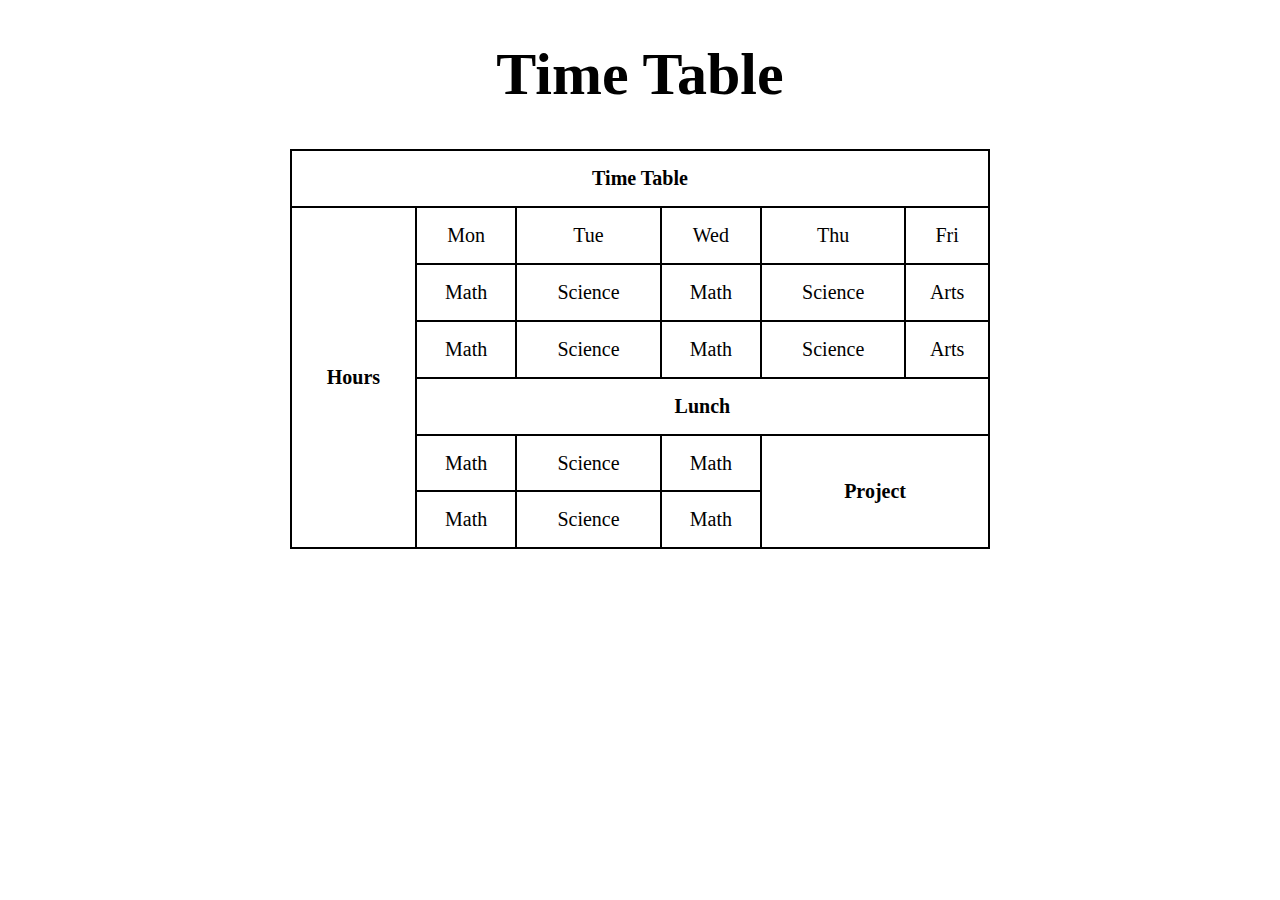
<file: test3-Q1/index.html>
<!DOCTYPE html>
<html lang="en">
<head>
    <meta charset="UTF-8">
    <meta name="viewport" content="width=device-width, initial-scale=1.0">
    <title>Time Table</title>
    <link rel="stylesheet" href="style.css">
</head>
<body>
    <div>
        <h1>Time Table</h1>
        <table>
            <tr>
                <th colspan="6">Time Table</th>
            </tr>
            <tr>
                <th rowspan="6">Hours</th>
                <td>Mon</td>
                <td>Tue</td>
                <td>Wed</td>
                <td>Thu</td>
                <td>Fri</td>
            </tr>
            <tr>
                <td>Math</td>
                <td>Science</td>
                <td>Math</td>
                <td>Science</td>
                <td>Arts</td>
            </tr>
            <tr>
                <td>Math</td>
                <td>Science</td>
                <td>Math</td>
                <td>Science</td>
                <td>Arts</td>
            </tr>
            <tr>
                <th colspan="5">Lunch</th>
            </tr>
            <tr>
                <td>Math</td>
                <td>Science</td>
                <td>Math</td>
                <th rowspan="2" colspan="2">Project</th>
            </tr>
            <tr>
                <td>Math</td>
                <td>Science</td>
                <td>Math</td>
            </tr>
        </table>
    </div>
</body>
</html>
</file>
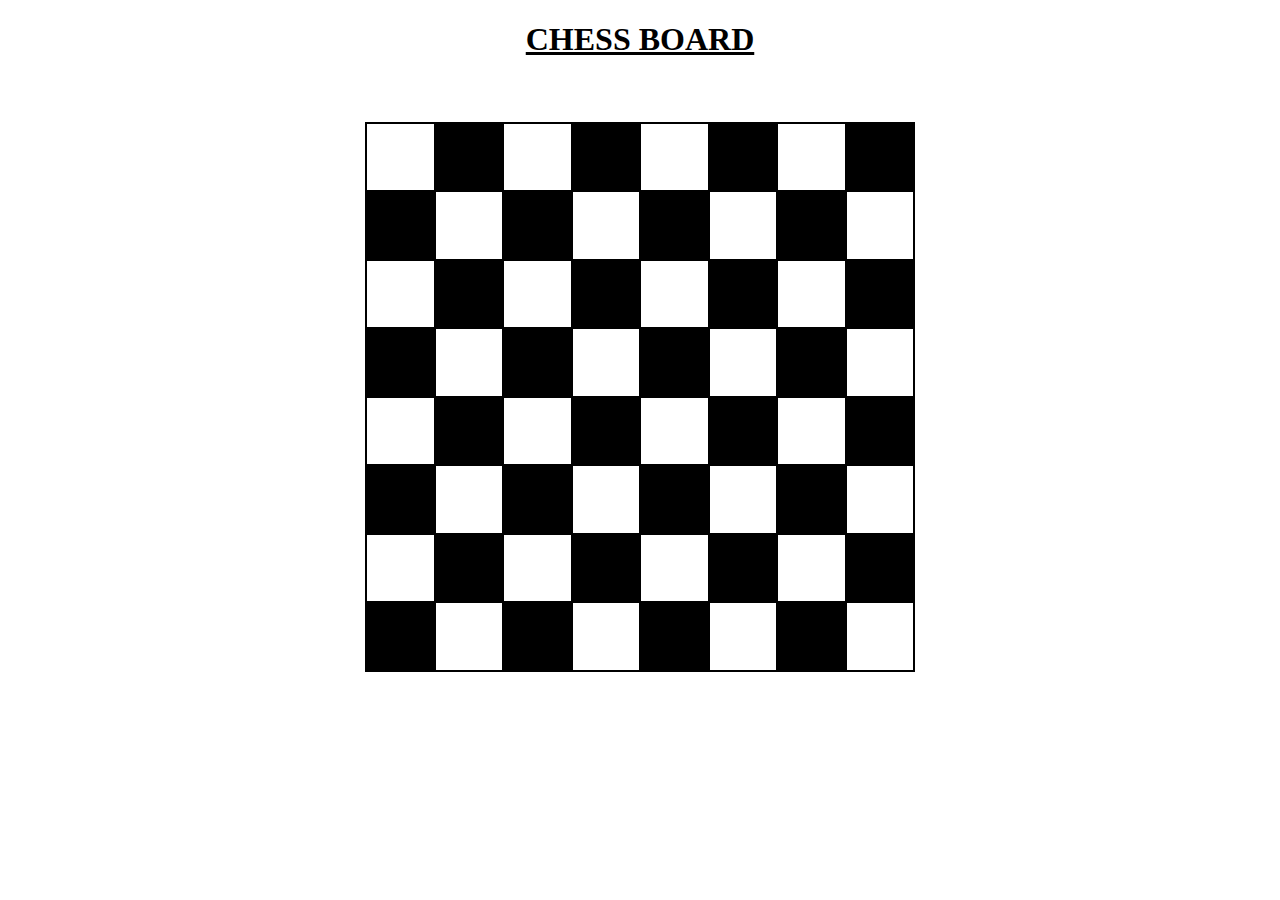
<file: test3-Q2/index.html>
<!DOCTYPE html>
<html lang="en">
<head>
    <meta charset="UTF-8">
    <meta name="viewport" content="width=device-width, initial-scale=1.0">
    <title>chess Board</title>
    <link rel="stylesheet" href="style.css">
</head>
<body>
    <h1>CHESS BOARD</h1>
    <table>
        <tr>
            <td class="white"></td>
            <td class="black"></td>
            <td class="white"></td>
            <td class="black"></td>
            <td class="white"></td>
            <td class="black"></td>
            <td class="white"></td>
            <td class="black"></td>
        </tr>
        <tr>
            <td class="black"></td>
            <td class="white"></td>
            <td class="black"></td>
            <td class="white"></td>
            <td class="black"></td>
            <td class="white"></td>
            <td class="black"></td>
            <td class="white"></td>
        </tr>
        <tr>
            <td class="white"></td>
            <td class="black"></td>
            <td class="white"></td>
            <td class="black"></td>
            <td class="white"></td>
            <td class="black"></td>
            <td class="white"></td>
            <td class="black"></td>
        </tr>
        <tr>
            <td class="black"></td>
            <td class="white"></td>
            <td class="black"></td>
            <td class="white"></td>
            <td class="black"></td>
            <td class="white"></td>
            <td class="black"></td>
            <td class="white"></td>
        </tr>
        <tr>
            <td class="white"></td>
            <td class="black"></td>
            <td class="white"></td>
            <td class="black"></td>
            <td class="white"></td>
            <td class="black"></td>
            <td class="white"></td>
            <td class="black"></td>
        </tr>
        <tr>
            <td class="black"></td>
            <td class="white"></td>
            <td class="black"></td>
            <td class="white"></td>
            <td class="black"></td>
            <td class="white"></td>
            <td class="black"></td>
            <td class="white"></td>
        </tr>
        <tr>
            <td class="white"></td>
            <td class="black"></td>
            <td class="white"></td>
            <td class="black"></td>
            <td class="white"></td>
            <td class="black"></td>
            <td class="white"></td>
            <td class="black"></td>
        </tr>
        <tr>
            <td class="black"></td>
            <td class="white"></td>
            <td class="black"></td>
            <td class="white"></td>
            <td class="black"></td>
            <td class="white"></td>
            <td class="black"></td>
            <td class="white"></td>
        </tr>
    </table>
</body>
</html>
</file>
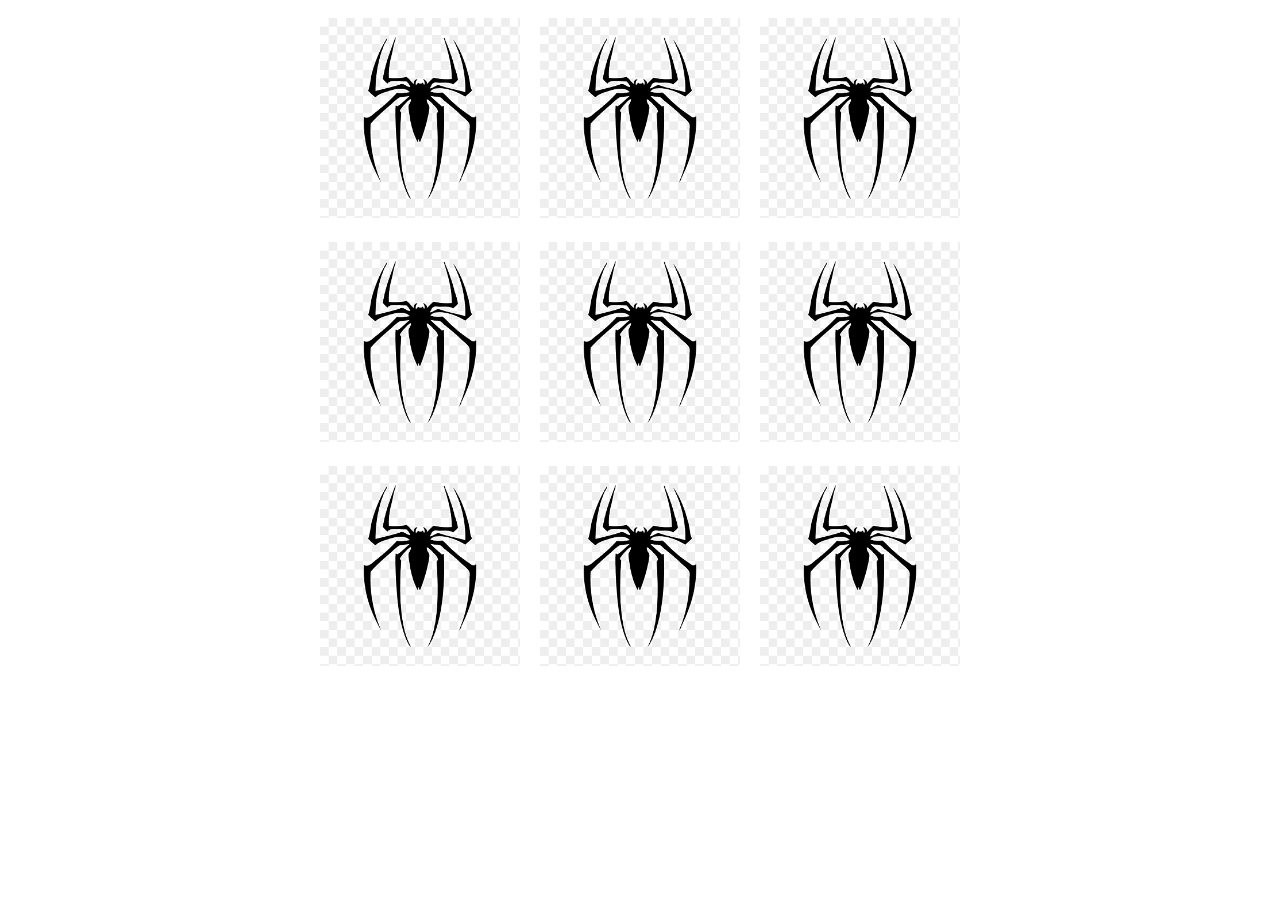
<file: text3-Q3/index.html>
<!DOCTYPE html>
<html lang="en">
<head>
    <meta charset="UTF-8">
    <meta name="viewport" content="width=device-width, initial-scale=1.0">
    <title>image</title>
    <link rel="stylesheet" href="style.css">
</head>
<body>
    <div class="container">
        <div><img src="image/spider.png" alt=""></div>
        <div><img src="image/spider.png" alt=""></div>
        <div><img src="image/spider.png" alt=""></div>
        <div><img src="image/spider.png" alt=""></div>
        <div><img src="image/spider.png" alt=""></div>
        <div><img src="image/spider.png" alt=""></div>
        <div><img src="image/spider.png" alt=""></div>
        <div><img src="image/spider.png" alt=""></div>
        <div><img src="image/spider.png" alt=""></div>
    </div>
</body>
</html>
</file>
<file: test3-Q1/style.css>
table, th, td{
    border-collapse: collapse;
    border: 2px solid;
}

table{
    font-size: 20px;
    margin: auto;
    height: 400px;
    width: 700px;text-align: center;
}

h1{
    text-align: center;
    font-size: 60px;
}
</file>
<file: test3-Q2/style.css>
table,tr, td{
    border: 2px solid;
    border-collapse: collapse;
}

.white{
    height: 50px;
    width: 50px;
}

.black{
    height: 50px;
    width: 50px;
    background-color: black;
}

table{
    margin: auto;
    margin-top: 5%;
    height: 550px;
    width: 550px;

}

h1{
    text-align: center;
    text-decoration:underline;
}
</file>
<file: text3-Q3/style.css>
.container{
    display: flex;
    flex-wrap: wrap;
    width: 660px;
    margin: auto;
}


img{
    height: 200px;
    width: 200px;
    padding: 10px;

}
</file>
